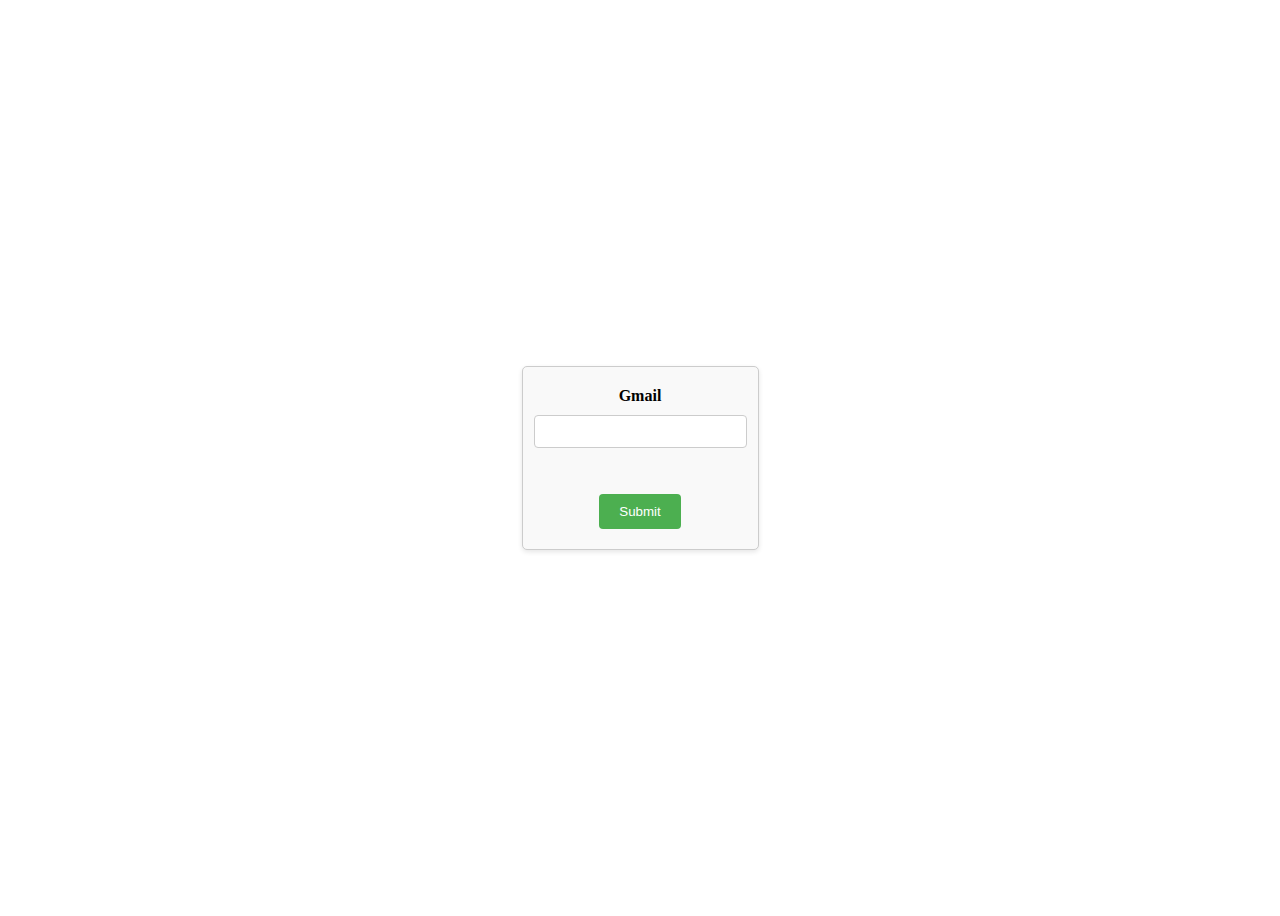
<file: templates/forgetpassword.html>
<!DOCTYPE html>
<html lang="en">
<head>
    <meta charset="UTF-8">
    <meta http-equiv="X-UA-Compatible" content="IE=edge">
    <meta name="viewport" content="width=device-width, initial-scale=1.0">
    <title>Forget password page</title>
    <style>
        body {
            display: flex;
            justify-content: center;
            align-items: center;
            height: 100vh;
        }

        form {
            display: flex;
            flex-direction: column;
            align-items: center;
            padding: 20px;
            border: 1px solid #ccc;
            border-radius: 5px;
            background-color: #f9f9f9;
            box-shadow: 0 2px 5px rgba(0, 0, 0, 0.1);
        }

        form label {
            margin-bottom: 10px;
            font-weight: bold;
        }

        form input {
            width: 100%;
            padding: 8px;
            margin-bottom: 10px;
            border: 1px solid #ccc;
            border-radius: 4px;
        }

        form button {
            padding: 10px 20px;
            background-color: #4caf50;
            color: white;
            border: none;
            border-radius: 4px;
            cursor: pointer;
        }

        form button:hover {
            background-color: #45a049;
        }
    </style>
</head>
<body>
    <form method="POST">
        <label for="gmail">Gmail</label>
        <input type="email" id="gmail" name="gmail" required>
        <br><br>
        <button type="submit">Submit</button>
    </form>
</body>
</html>
</file>
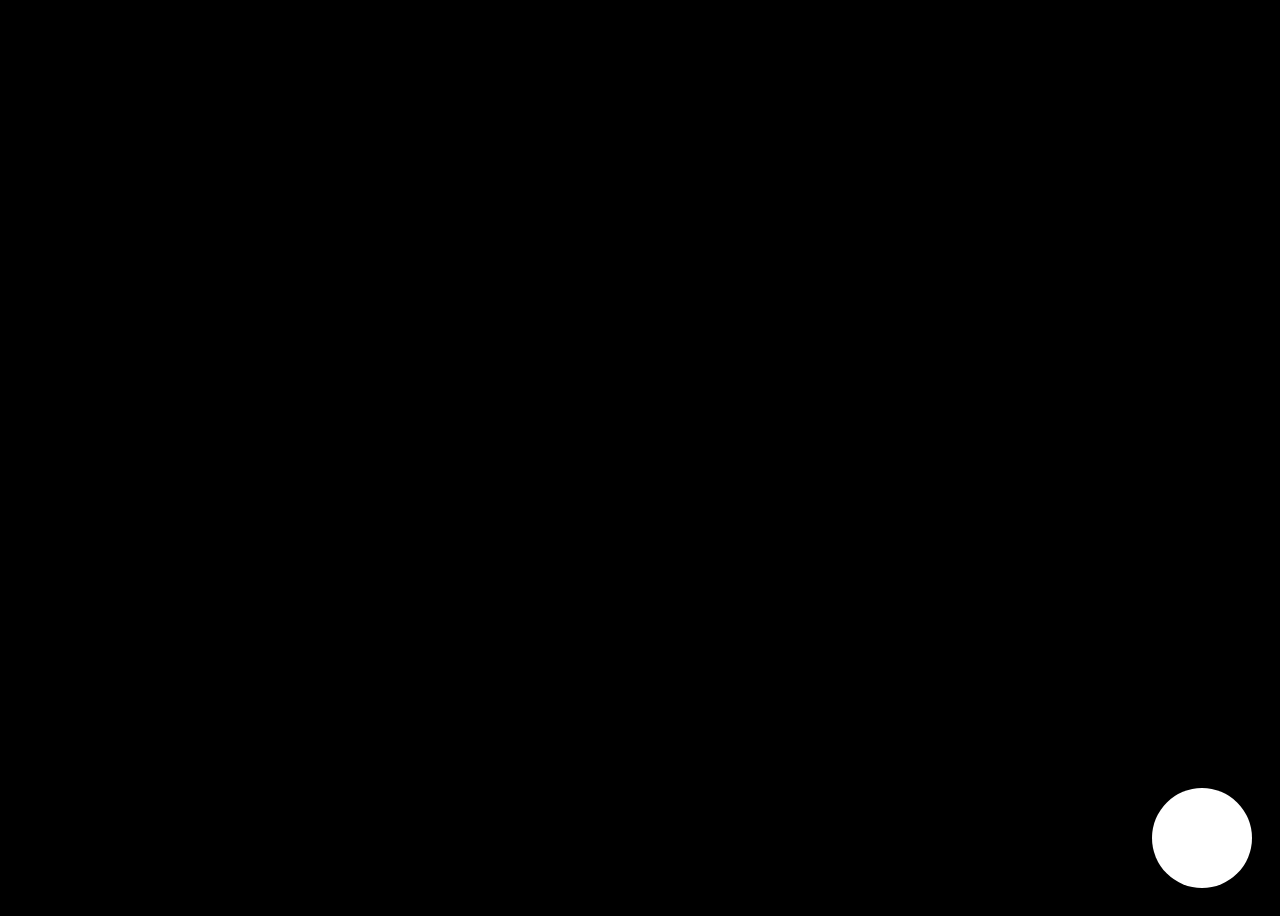
<file: templates/lightBulb.html>
<!DOCTYPE html>
<html>
<head>
  <title>لامپ تغییر رنگ</title>
  <style>
body {
  background-color: #000;
  height: 100vh;
  display: flex;
  align-items: flex-end;
  justify-content: flex-end;
}

.lamp {
  width: 100px;
  height: 100px;
  background-color: #fff;
  border-radius: 50%;
  cursor: pointer;
  margin: 20px;
}

  </style>
</head>
<body>
  <div class="lamp"></div>

  <script>
    const lamp = document.querySelector('.lamp');
    let isOn = false;

    lamp.addEventListener('click', function() {
      if (isOn) {
        document.body.style.transition = 'background-color 2s';
        document.body.style.backgroundColor = '#000';
        isOn = false;
      } else {
        document.body.style.transition = 'background-color 2s';
        document.body.style.backgroundColor = '#ff00ff';
        isOn = true;
      }
    });
  </script>
</body>
</html>
</file>
